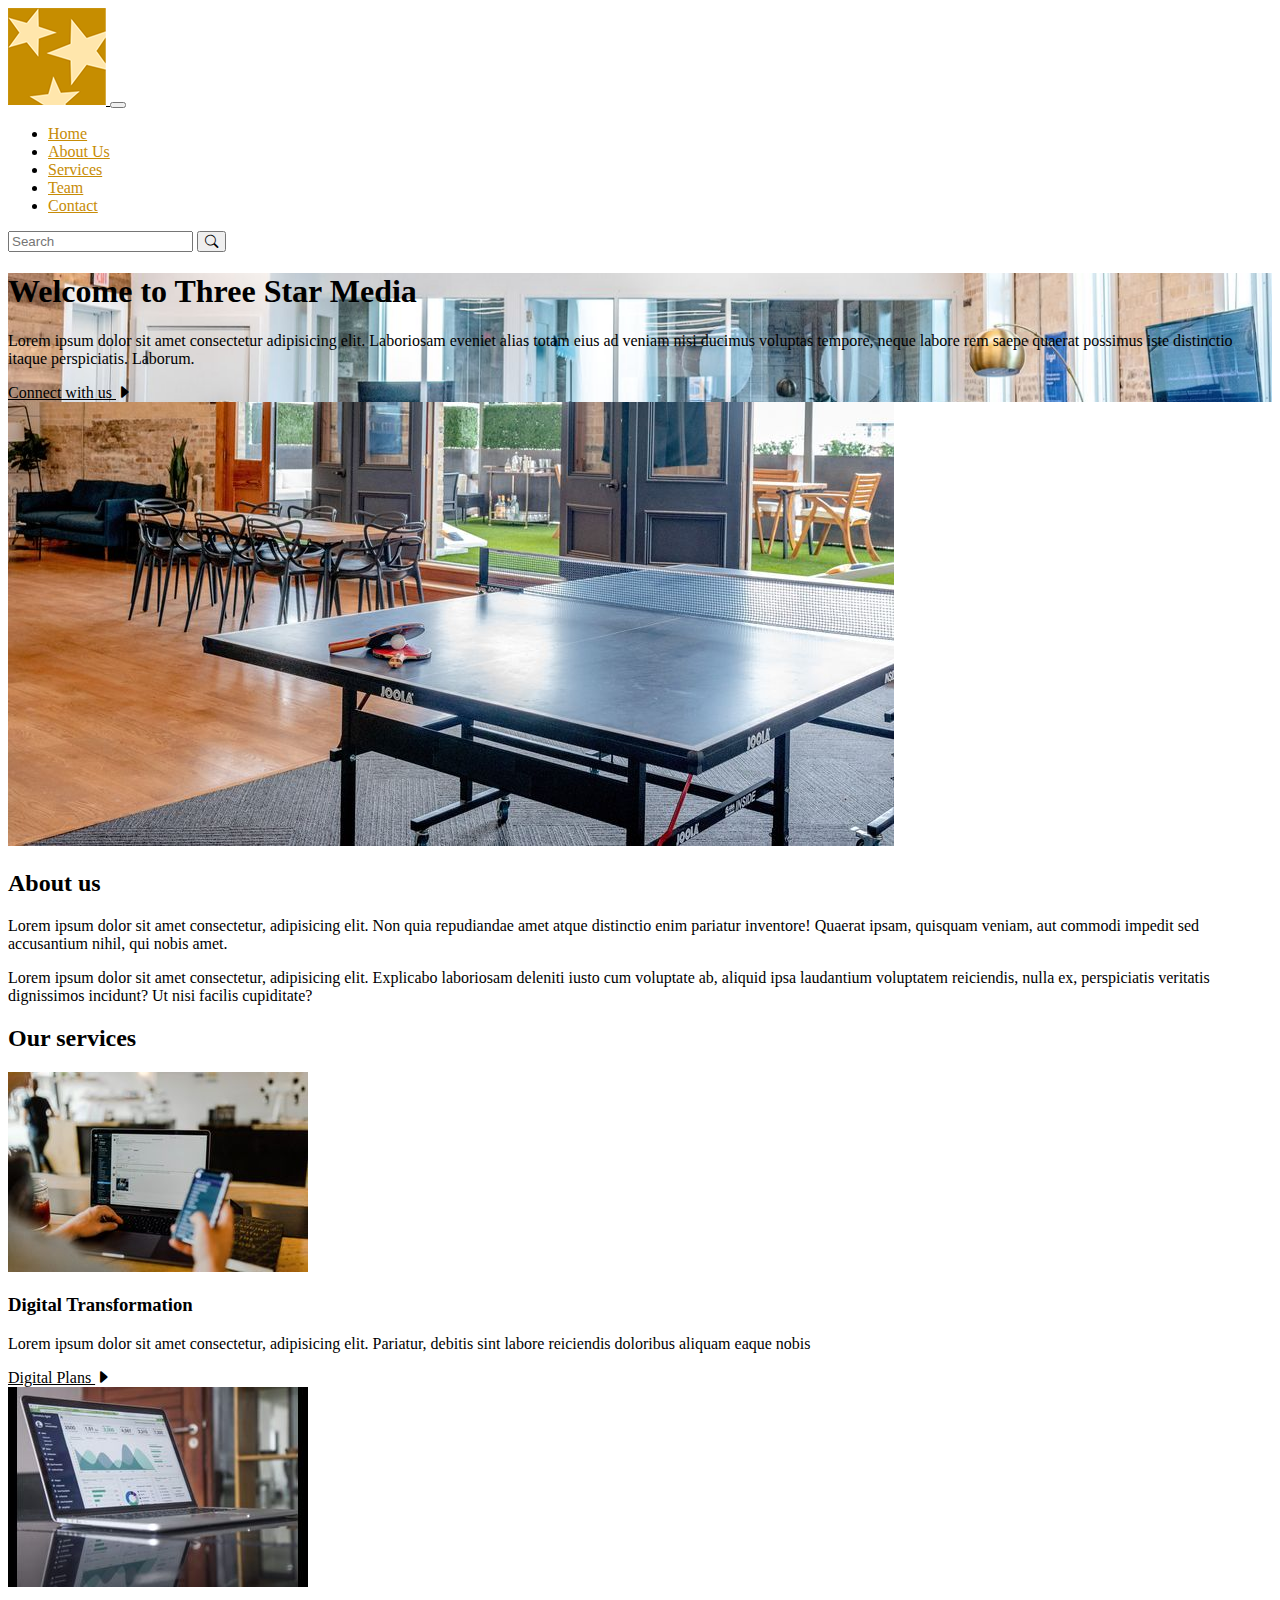
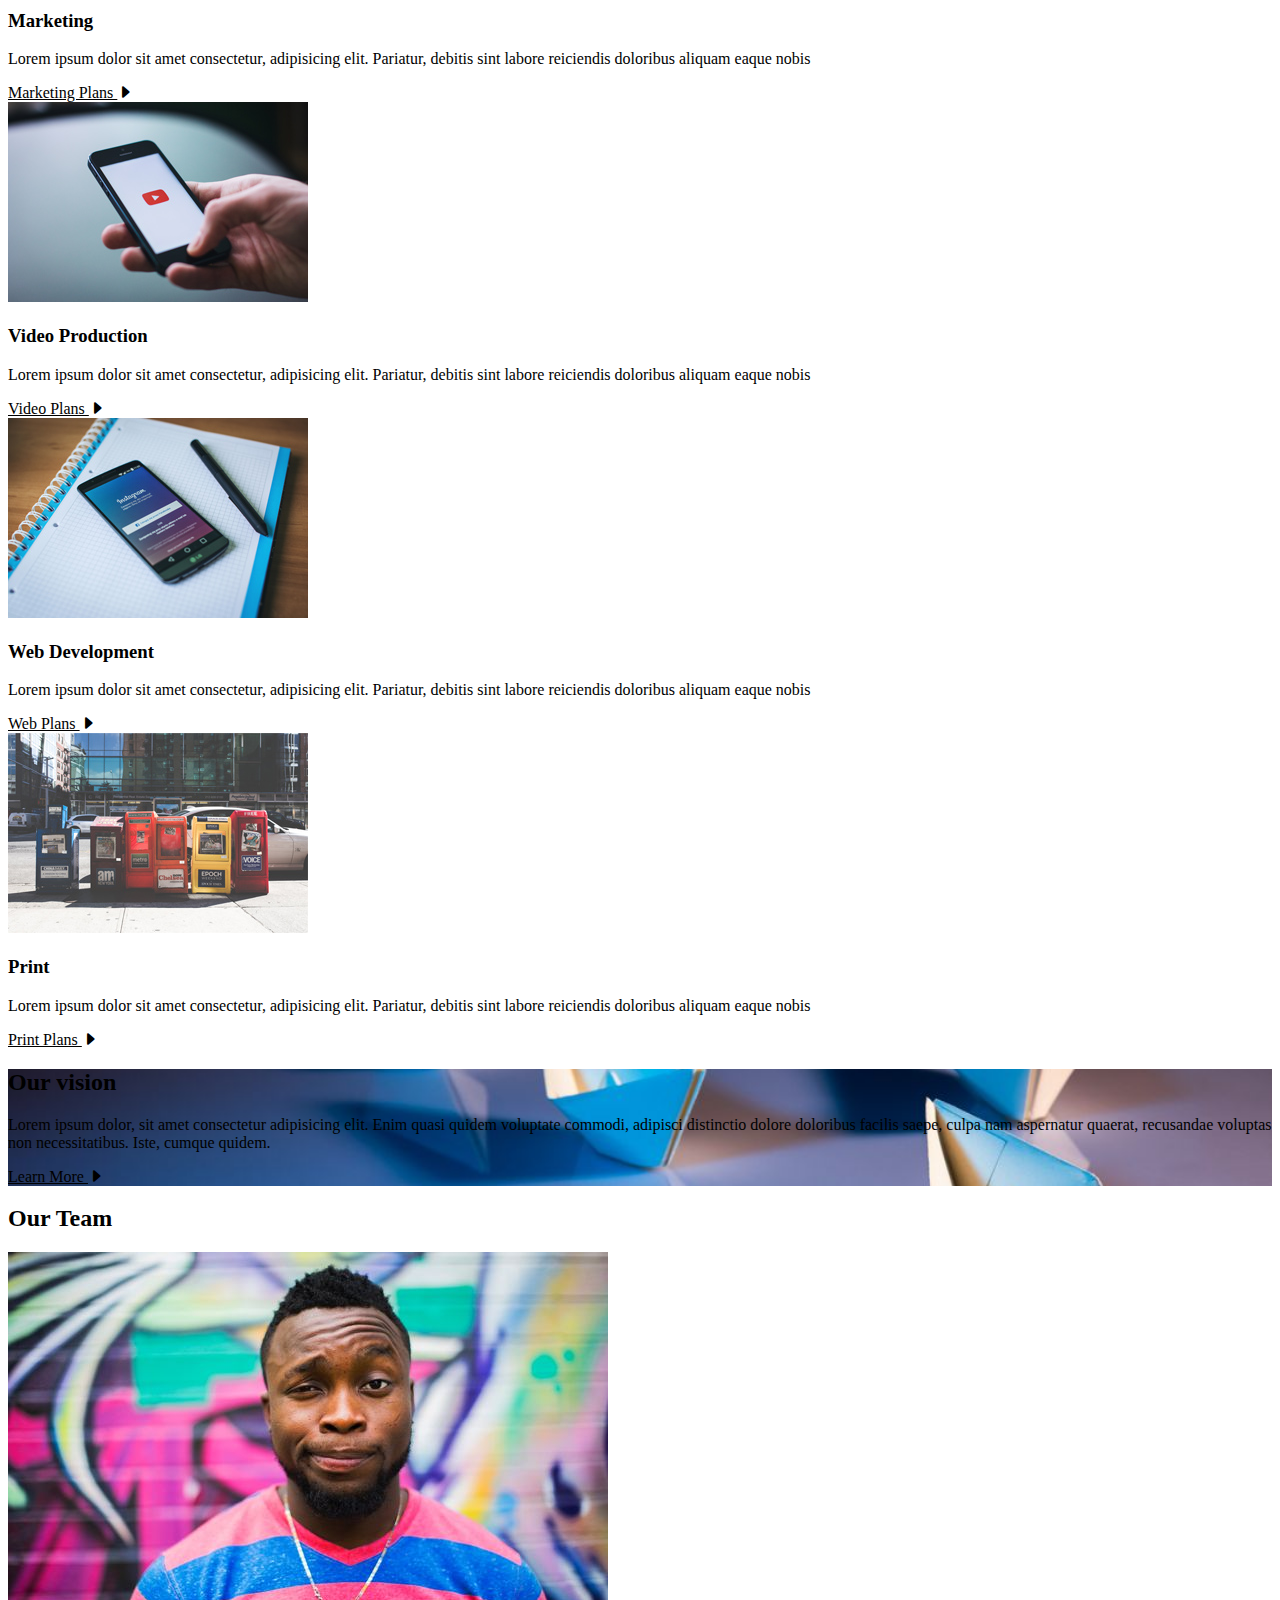
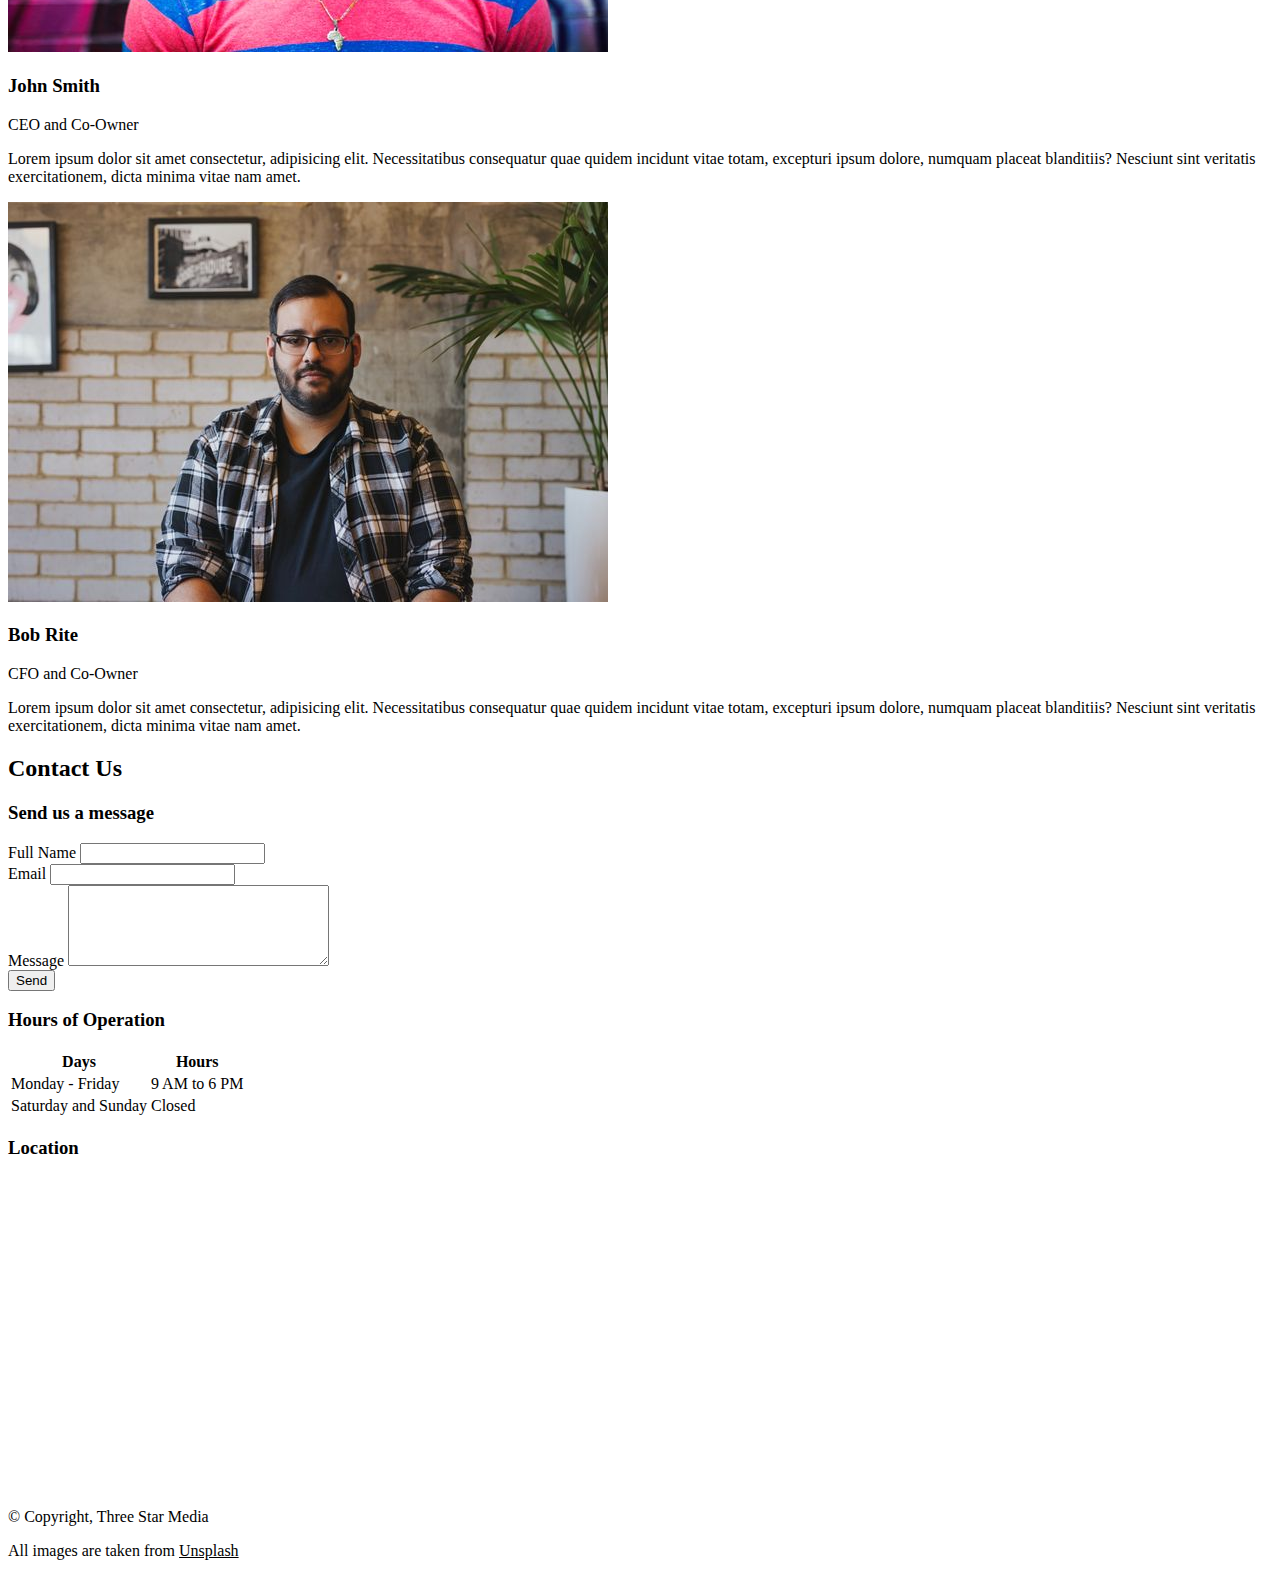
<file: three-star.html>
<!doctype html>
<html lang="en">
  <head>
    <meta charset="utf-8">
    <meta name="viewport" content="width=device-width, initial-scale=1">
    <title>Three Star Media</title>
    <!-- Bootstrap CSS -->
    <link href="https://cdn.jsdelivr.net/npm/bootstrap@5.2.2/dist/css/bootstrap.min.css" rel="stylesheet" integrity="sha384-Zenh87qX5JnK2Jl0vWa8Ck2rdkQ2Bzep5IDxbcnCeuOxjzrPF/et3URy9Bv1WTRi" crossorigin="anonymous">
    <link rel="stylesheet" href="https://cdn.jsdelivr.net/npm/bootstrap-icons@1.9.1/font/bootstrap-icons.css">
    <!-- Custom CSS -->
    <link rel="stylesheet" href="css/three-star.css">
  </head>
    <body>
        <header class="bg-dark">
            <nav class="navbar navbar-dark bg-dark navbar-expand-md">
                <div class="container-xl">
                  <a class="navbar-brand" href="#">
                    <img src="images/logo.png" alt="Three star media logo">
                  </a>
                  <button class="navbar-toggler" type="button" data-bs-toggle="collapse" data-bs-target="#navbarSupportedContent" aria-controls="navbarSupportedContent" aria-expanded="false" aria-label="Toggle navigation">
                    <span class="navbar-toggler-icon"></span>
                  </button>
                  <div class="collapse navbar-collapse" id="navbarSupportedContent">
                    <ul class="navbar-nav me-auto mb-2 mb-lg-0">
                      <li class="nav-item">
                        <a class="nav-link active" aria-current="page" href="#home">Home</a>
                      </li>
                      <li class="nav-item">
                        <a class="nav-link" href="#about">About Us</a>
                      </li>
                      <li class="nav-item">
                        <a class="nav-link" href="#services">Services</a>
                      </li>
                      <li class="nav-item">
                        <a class="nav-link" href="#team">Team</a>
                      </li>
                      <li class="nav-item">
                        <a class="nav-link" href="#contact">Contact</a>
                      </li>
                    </ul>
                    <form class="d-flex" role="search">
                      <input class="form-control rounded-0" type="search" placeholder="Search" aria-label="Search">
                      <button class="btn btn-outline-primary rounded-0" type="submit">
                        <!-- Search Icon SVG Code -->
                        <i class="bi bi-search"></i>
                      </button>
                    </form>
                  </div>
                </div>
              </nav>
        </header>
        <main>
          <section class="banner py-5">
            <div class="container-xl banner-info bg-dark bg-opacity-75 text-light pt-4 pb-2">
              <h1 class="display-1">Welcome to Three Star Media</h1>
              <p>Lorem ipsum dolor sit amet consectetur adipisicing elit. Laboriosam eveniet alias totam eius ad veniam nisi ducimus voluptas tempore, neque labore rem saepe quaerat possimus iste distinctio itaque perspiciatis. Laborum.</p>
              <a href="" class="btn btn-primary text-dark rounded-0 p-3">Connect with us <i class="bi bi-caret-right-fill"></i></a>
            </div>
          </section>
          <!-- About us section -->
          <section id="about" class="bg-secondary p-2">
            <div class="container-xl">
              <div class="row">
                <div class="col-sm">
                  <img src="images/about-us.jpg" alt="office" class="img-fluid">
                </div>
                <div class="col-sm">
                  <h2 class="display-6">About us</h2>
                  <p>Lorem ipsum dolor sit amet consectetur, adipisicing elit. Non quia repudiandae amet atque distinctio enim pariatur inventore! Quaerat ipsam, quisquam veniam, aut commodi impedit sed accusantium nihil, qui nobis amet.</p>
                  <p>Lorem ipsum dolor sit amet consectetur, adipisicing elit. Explicabo laboriosam deleniti iusto cum voluptate ab, aliquid ipsa laudantium voluptatem reiciendis, nulla ex, perspiciatis veritatis dignissimos incidunt? Ut nisi facilis cupiditate?</p>
                </div>  <!-- Closes col-sm-->  
              </div>  <!-- Closes row -->
            </div> <!-- Closes container XL-->
          </section>
          <!-- Services section -->
          <section class="container-xl my-4" id="services">
            <h2 class="display-4">Our services</h2>
            <div class="row g-2">
              <div class="col-md-6">
                <div class="card bg-secondary rounded-0 border-0">
                  <img class="card-img-top rounded-0" src="images/digital.jpg" alt="Card image cap">
                  <div class="card-body">
                    <h3 class="card-title">Digital Transformation</h3>
                    <p class="card-text">Lorem ipsum dolor sit amet consectetur, adipisicing elit. Pariatur, debitis sint labore reiciendis doloribus aliquam eaque nobis</p>
                    <a href="#" class="btn btn-dark rounded-0 p-3 text-center d-block">Digital Plans <i class="bi bi-caret-right-fill"></i></a>
                  </div>
                </div> <!-- Closes digital transformation .card -->
              </div>
              <div class="col-md-6">
                <div class="card bg-secondary rounded-0 border-0">
                  <img class="card-img-top rounded-0" src="images/marketing.jpg" alt="Card image cap">
                  <div class="card-body">
                    <h3 class="card-title">Marketing</h3>
                    <p class="card-text">Lorem ipsum dolor sit amet consectetur, adipisicing elit. Pariatur, debitis sint labore reiciendis doloribus aliquam eaque nobis</p>
                    <a href="#" class="btn btn-dark rounded-0 p-3 text-center d-block">Marketing Plans <i class="bi bi-caret-right-fill"></i></a>
                  </div>
                </div> <!-- Closes Marketing .card -->
              </div>
              <div class="col-md-4">
                <div class="card bg-secondary rounded-0 border-0">
                  <img class="card-img-top" src="images/video.jpg" alt="Card image cap">
                  <div class="card-body">
                    <h3 class="card-title">Video Production</h3>
                    <p class="card-text">Lorem ipsum dolor sit amet consectetur, adipisicing elit. Pariatur, debitis sint labore reiciendis doloribus aliquam eaque nobis</p>
                    <a href="#" class="btn btn-dark rounded-0 p-3 text-center d-block">Video Plans <i class="bi bi-caret-right-fill"></i></a>
                  </div>
                </div> <!-- Closes Video Production.card -->
              </div>
              <div class="col-md-4">
                <div class="card bg-secondary rounded-0 border-0">
                  <img class="card-img-top" src="images/web.jpg" alt="Card image cap">
                  <div class="card-body">
                    <h3 class="card-title">Web Development</h3>
                    <p class="card-text">Lorem ipsum dolor sit amet consectetur, adipisicing elit. Pariatur, debitis sint labore reiciendis doloribus aliquam eaque nobis</p>
                    <a href="#" class="btn btn-dark rounded-0 p-3 text-center d-block">Web Plans <i class="bi bi-caret-right-fill"></i></a>
                  </div>
                </div> <!-- Closes Web .card -->
              </div>
              <div class="col-md-4">
                <div class="card bg-secondary rounded-0 border-0">
                  <img class="card-img-top" src="images/print.jpg" alt="Card image cap">
                  <div class="card-body">
                    <h3 class="card-title">Print</h3>
                    <p class="card-text">Lorem ipsum dolor sit amet consectetur, adipisicing elit. Pariatur, debitis sint labore reiciendis doloribus aliquam eaque nobis</p>
                    <a href="#" class="btn btn-dark rounded-0 p-3 text-center d-block">Print Plans <i class="bi bi-caret-right-fill"></i></a>
                  </div>
                </div> <!-- Closes .card -->
              </div>
            </div> <!-- Closes row -->
          </section> 
          <section class="vision bg-dark text-light py-4">
            <div class="container-xl">
              <h2 class="display-4">Our vision</h2>
              <p>Lorem ipsum dolor, sit amet consectetur adipisicing elit. Enim quasi quidem voluptate commodi, adipisci distinctio dolore doloribus facilis saepe, culpa nam aspernatur quaerat, recusandae voluptas non necessitatibus. Iste, cumque quidem.</p>
              <a href="#" class="btn btn-dark border-primary rounded-0 p-3">Learn More <i class="bi bi-caret-right-fill"></i></a>
            </div>
          </section>
          <!-- Our Team section -->
          <section class="container-xl">
            <h2 class="display-4 my-4" id="team">Our Team</h2>
            <!-- John Smith -->
            <div class="row row-cols-md-2 g-0">
              <div>
                <img src="images/john.jpg" alt="Image of John" class="img-fluid w-100">
              </div> <!-- Closes img div-->
              <!-- Puts a margin by default and removes it for medium size screens -->
              <div class="bg-secondary py-4 px-3 mb-2 mb-md-0 ">
                <h3>John Smith</h3>
                <p class="h6 border-bottom border-primary border-3">CEO and Co-Owner</p>
                <p>Lorem ipsum dolor sit amet consectetur, adipisicing elit. Necessitatibus consequatur quae quidem incidunt vitae totam, excepturi ipsum dolore, numquam placeat blanditiis? Nesciunt sint veritatis exercitationem, dicta minima vitae nam amet.</p>
              </div> <!-- Closes content-->
              <!-- Bob Rite -->
              <!-- Switches order on medium screen -->
              <div class="order-md-last">
                <img src="images/bob.jpg" alt="Image of John" class="img-fluid w-100">
              </div> <!-- Closes img div-->
              <div class="bg-secondary py-4 px-3">
                <h3>Bob Rite</h3>
                <p class="h6 border-bottom border-primary border-3">CFO and Co-Owner</p>
                <p>Lorem ipsum dolor sit amet consectetur, adipisicing elit. Necessitatibus consequatur quae quidem incidunt vitae totam, excepturi ipsum dolore, numquam placeat blanditiis? Nesciunt sint veritatis exercitationem, dicta minima vitae nam amet.</p>
              </div> <!-- Closes content-->
            </div>
          </section>
          <!-- Contact Section -->
          <section class="container-xl my-4" id="contact">
            <h2 class="display-4">Contact Us</h2>
            <div class="row g-3">
              <div class="col-md-6">
                <h3>Send us a message</h3>
                <form>
                  <div class="mb-3">
                    <label for="name">Full Name</label>
                    <input type="text" class="form-control rounded-0" id="name">
                  </div> <!-- End of name div-->
                  <div class="mb-3">
                    <label for="useremail">Email</label>
                    <input type="email" class="form-control rounded-0" id="useremail">
                  </div> <!-- End of email div-->
                  <div class="mb-3">
                    <label for="message">Message</label>
                    <textarea name="message" class="form-control rounded-0" id="message" cols="30" rows="5"></textarea>
                  </div> <!-- End of message div-->
                  <button type="submit" class="btn btn-dark text-primary rounded-0">Send</button>
                </form>
              </div> <!-- End of contact form-->
              <div class="col-md-12 order-md-last">
                <h3>Hours of Operation</h3>
                <table class="table table-bordered border-dark">
                  <thead class="bg-secondary text-center">
                    <tr>
                      <th>Days</th>
                      <th>Hours</th>
                    </tr>
                    <tbody>
                      <tr>
                        <td>Monday - Friday</td>
                        <td>9 AM to 6 PM</td>
                      </tr>
                      <tr>
                        <td>Saturday and Sunday</td>
                        <td>Closed</td>
                      </tr>
                    </tbody>
                  </thead>
                </table>
              </div> <!-- End of Operating Hours div-->
              <div class="col-md-6">
                <h3>Location</h3>
                <iframe src="https://www.google.com/maps/embed?pb=!1m18!1m12!1m3!1d1435439.855878129!2d-77.71177609524608!3d45.35701804990982!2m3!1f0!2f0!3f0!3m2!1i1024!2i768!4f13.1!3m3!1m2!1s0x4cce0718cc4a6ad7%3A0xc6cc467725843e2b!2sAlgonquin%20College%20Ottawa%20Campus!5e0!3m2!1sen!2sca!4v1668095652276!5m2!1sen!2sca" class="w-100" height="310" style="border:0;" allowfullscreen="" loading="lazy" referrerpolicy="no-referrer-when-downgrade"></iframe>
              </div> <!-- End of map div-->
            </div>
          </section>
        </main>
        <footer class="bg-dark text-primary py-4 mt-4">
          <div class="container-xl">
            <p>&copy; Copyright, Three Star Media</p>
            <p>All images are taken from <a href="https://unsplash.com/" target="_blank">Unsplash</a></p>
          </div>
        </footer>

    <!-- Javascript for Bootstrap -->
    <script src="https://cdn.jsdelivr.net/npm/bootstrap@5.2.2/dist/js/bootstrap.bundle.min.js" integrity="sha384-OERcA2EqjJCMA+/3y+gxIOqMEjwtxJY7qPCqsdltbNJuaOe923+mo//f6V8Qbsw3" crossorigin="anonymous"></script>    
    </body>
  </html>
</file>
<file: css/three-star.css>
:root {
    --bs-primary: #C78C06;
    --bs-primary-rgb: 199, 140, 6;
    --bs-secondary: #FFE6AC;
    --bs-secondary-rgb: 255, 230, 172;
    --bs-blue: #C78C06;
    --bg-dark: #222;
    --bs-dark-rgb: 34, 34, 34;
}

.navbar-nav .nav-link,
.navbar-nav .nav-link:link,
.navbar-nav .nav-link:visited {
    color: var(--bs-primary);
}

.navbar-nav .nav-link:hover,
.navbar-nav .nav-link:focus,
.navbar-nav .nav-link:active {
    background-color: var(--bs-primary);
    color: var(--bg-dark);
}

/* Navigation form */
.btn-outline-primary {
    --bs-btn-color: var(--bs-primary);
    --bs-btn-border-color: var(--bs-primary);
    --bs-btn-hover-bg: var(--bs-primary);
    --bs-btn-hover-border-color: var(--bs-primary);
    --bs-btn-active-bg: var(--bs-primary);
    --bs-btn-active-border-color: var(--bs-primary);
    --bs-btn-disabled-color: var(--bs-primary);
    --bs-btn-disabled-border-color: var(--bs-primary);
}

.banner {
    background: var(--bg-dark) url(../images/main-banner.jpg) no-repeat center;
    background-size: cover;
}

.btn-primary {
    --bs-btn-bg: var(--bs-primary);
    --bs-btn-border-color: var(--bs-primary);
    --bs-btn-hover-bg: var(--bg-dark);
    --bs-btn-hover-border-color: var(--bs-primary);
    --bs-btn-active-bg: var(--bs-primary);
    --bs-btn-active-border-color: var(--bs-primary);
    --bs-btn-active-shadow: inset 0 3px 5px rgba(0, 0, 0, 0.125);
    --bs-btn-disabled-color: var(--bs-primary);
    --bs-btn-disabled-bg:var(--bs-primary);
    --bs-btn-disabled-border-color: var(--bs-primary);
}

.vision {
    background: var(--bg-dark) url(../images/vision.jpg) no-repeat center;
    background-size: cover;
}

a {
    color: inherit;
}
</file>
